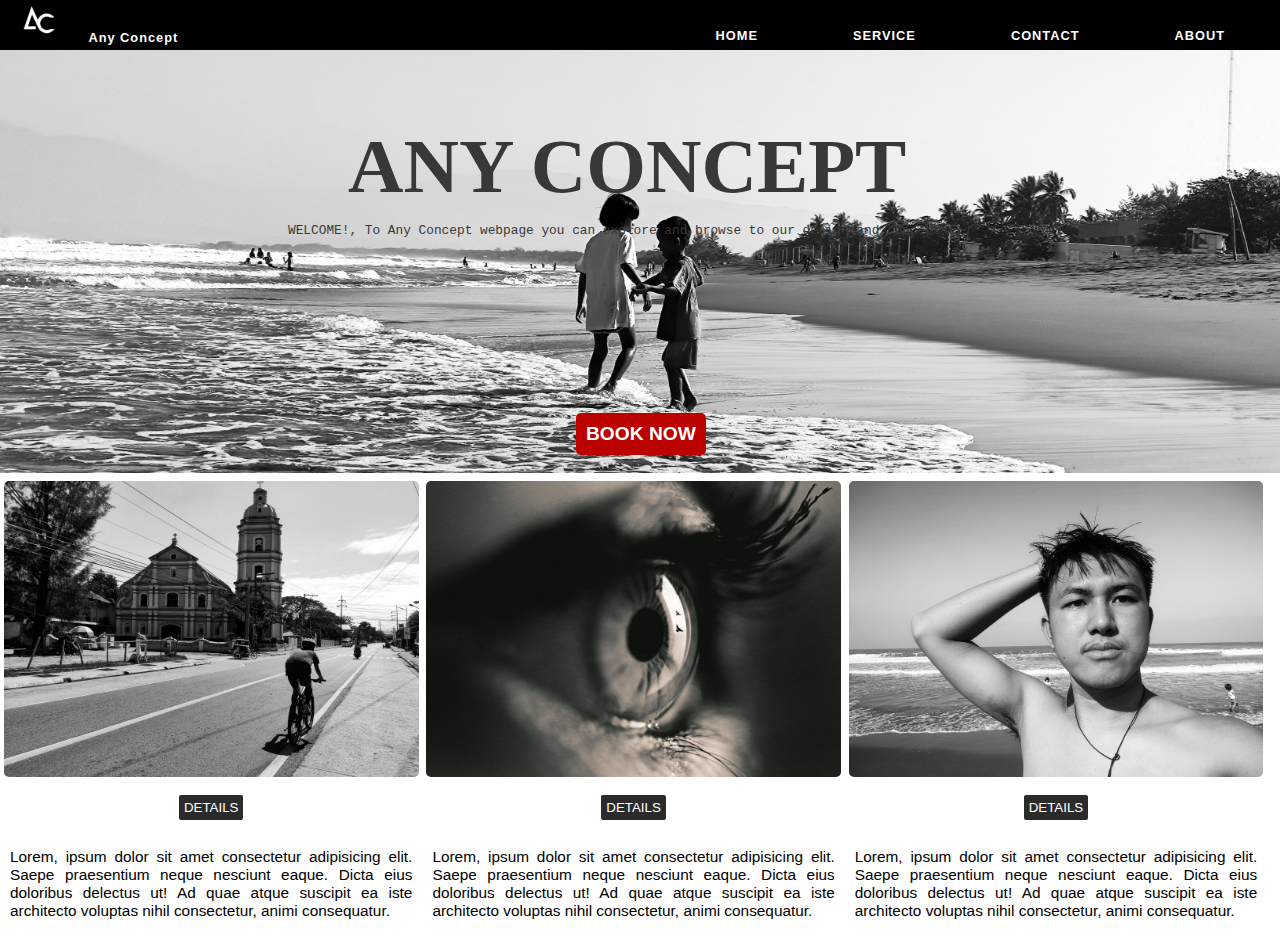
<file: index.html>
<!DOCTYPE html>
<html lang="en">
<head>
    <meta charset="UTF-8">
    <meta http-equiv="X-UA-Compatible" content="IE=edge">
    <meta name="viewport" content="width=device-width, initial-scale=1.0">
    <title>Any Concept</title>
    <link rel="stylesheet" href="style.css">
</head>
<body>
        <header> 
            <div id="menu-position">
                <nav>
                    <img id="logo" src="image/ac logo white.png" alt="">
                    <a id="name">Any Concept</a>
                    <a class="naviga" href="home.html">ABOUT</a>
                    <a class="naviga" href="home.html">CONTACT</a>
                    <a class="naviga" href="home.html">SERVICE</a>
                    <a class="naviga" href="#">HOME</a>
                </nav>
            </div>
        </header>

        <div class="container-bakground">
            
        <img src="image/son.jpg" alt="background image">
    </div>

   <div class="introduction">
    <p id="Webpage-name">ANY CONCEPT</p>
    
    <p id="greeting">WELCOME!, To Any Concept webpage you can explore and browse to our design and concept</p>


    <input class="Book" name="submit" type="submit" value="BOOK NOW">
   </div>
 
    <div class="row">
    <div class="image">
        <div id="zoom-in">
            <figure>
                <image src="new image/bike.jpg"></image>
            </figure>
            <h3 ><button class="button-details">DETAILS</button></h3>
            <p id="details-para">Lorem, ipsum dolor sit amet consectetur adipisicing elit. Saepe praesentium neque nesciunt eaque. Dicta eius doloribus delectus ut! Ad quae atque suscipit ea iste architecto voluptas nihil consectetur, animi consequatur.</p>
        </div>
    </div>

    <div class="image">
        <div id="zoom-in">
            <figure>
                <image src="new image/eyes.jpg"></image>
            </figure>
            <h3 ><button class="button-details">DETAILS</button></h3>
            <p id="details-para">Lorem, ipsum dolor sit amet consectetur adipisicing elit. Saepe praesentium neque nesciunt eaque. Dicta eius doloribus delectus ut! Ad quae atque suscipit ea iste architecto voluptas nihil consectetur, animi consequatur.</p>
        </div>
    </div>

    <div class="image">
        <div id="zoom-in">
            <figure>
                <image src="new image/peter.jpg"></image>
            </figure>
            <h3 ><button class="button-details">DETAILS</button></h3>
            <p id="details-para">Lorem, ipsum dolor sit amet consectetur adipisicing elit. Saepe praesentium neque nesciunt eaque. Dicta eius doloribus delectus ut! Ad quae atque suscipit ea iste architecto voluptas nihil consectetur, animi consequatur.</p>
        </div>
    </div>

</div>

</body>
</html>
</file>
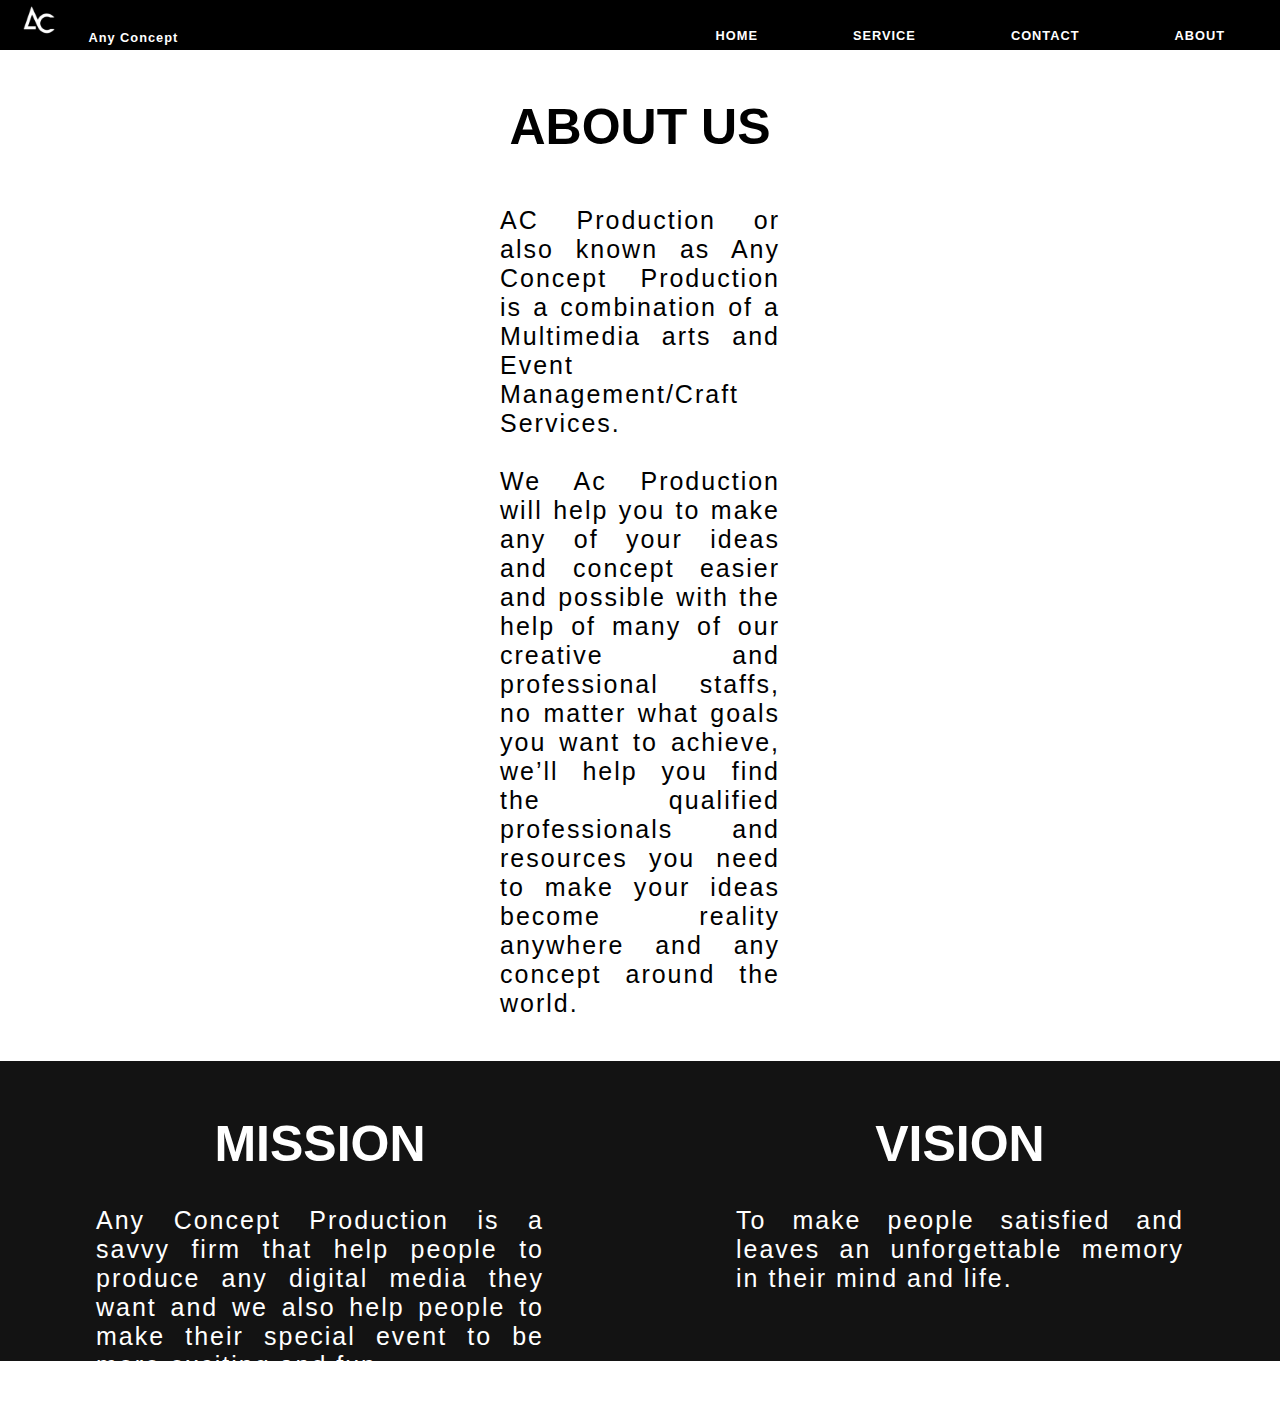
<file: home.html>
<!DOCTYPE html>
<html lang="en">
<head>
    <meta charset="UTF-8">
    <meta http-equiv="X-UA-Compatible" content="IE=edge">
    <meta name="viewport" content="width=device-width, initial-scale=1.0">
    <title>Any Concept</title>
    <link rel="stylesheet" href="style.css">
</head>
<body>
    <header> 
        <div id="menu-position">
            <nav>
                <img id="logo" src="image/ac logo white.png" alt="">
                <a id="name">Any Concept</a>
                <a class="naviga" href="home.html">ABOUT</a>
                <a class="naviga" href="home.html">CONTACT</a>
                <a class="naviga" href="home.html">SERVICE</a>
                <a class="naviga" href="index.html">HOME</a>
            </nav>
        </div>
    </header>

    <div class="about">
        <br>
        <h3 class="about-header">ABOUT US</h3>
        <p class="paragraph">AC Production or also known as Any Concept 
            Production is a combination of a Multimedia arts
            and Event Management/Craft Services.<br><br>
            We Ac Production will help you to make any of your 
            ideas and concept easier and possible with the help 
            of many of our creative and professional staffs, no 
            matter what goals you want to achieve, we’ll help
            you find the qualified professionals and resources 
            you need to make your ideas become reality anywhere and any concept around the world.</p><br>
    </div>

    <div class="float-content">
        <div id="leftfloat">
            <h1 id="mision-size">MISSION</h1>
            <p class="mission-paragraph">Any Concept Production is a savvy firm that help 
                people to produce any digital media they want and
                we also help people to make their special event to 
                be more exciting and fun.</p>
        </div>
        <div id="right">
            <h1 class="vision-size">VISION</h1>
            <p class="vision-paragraph">To make people satisfied and leaves an 
                unforgettable memory in their mind and life.</p>
            </div>
    </div>


</body>
</html>
</file>
<file: style.css>
body{
    margin: 0%;
    padding: 0%;
    max-width: 100%;
    height: auto;
    background-color: rgb(255, 255, 255);
  
}
   

 header{ 
    
    background-color: rgb(0, 0, 0);
    max-height: 60px;
    width: 100%;
    position: fixed;    
    line-height: 25px;
   z-index: 1;
} 

@media screen and (max-width: 500px) {
    .header a {
      float: none;
      display: block;
      text-align: left;
    }
}

nav a{ 
    margin-top: 23px;
    display: inline-block;
    float: right;
    letter-spacing: 1px;
    color: rgb(255, 255, 255);
    font-family: arial ;
    font-weight: bold ;
    text-decoration: none;
    padding-left: 40px;
    padding-right: 15px;
    margin-right: 40px;
    transition: transform 300ms ease;
    font-size: 1vw;
    overflow: hidden;

 }

 .naviga:hover{
    color: red;
    transform: scale(1.2);
    
 }

 #name{
    margin-top: 25px;
    display: block;
    float: left;
    letter-spacing: 1px;
    color: rgb(255, 255, 255);
    font-family: arial ;
    font-weight: bold ;
    text-decoration: none;
    padding-left: 30px;
    padding-right: 15px;
    margin-right: 40px;
    font-size: 1vw;
  
 }
 
 #logo{
    margin-left: 20px;
    height: 3vw;
    width: 3vw;
    float: left;
    font-size:1vw;
 }

img{
    
    height: 100px;
    background-repeat: no repeat;
    max-width: 100%;
    height: auto;
    background-position: contain;
}
    
.container-background{
    /* margin-top: 0%;
    position: relative;
    display: inline-block; */
    background-size: cover;
    overflow: hidden;
    position: relative;
    padding-top: 38%;
}

.container-background img {
    transform: translateX(-50%);
    left: 50%;
    position: relative;
    min-width: 100%;
    display:none;
}

@media screen and (min-width: 1338px) {
    .container-background {
      padding-top: 0;
    }
}

/* This section is the Web Introduction */

#Webpage-name{
    text-align: center;
    font-family: arial black ;
    font-weight: bold;
    margin: -1%;
    position: absolute;
    top: 20%;
    left: 50%;
    transform: translate(-50%, -50%);
    color: rgb(56, 56, 56);
    max-width: 70%;
    font-size:6vw;
  
  
}

#greeting{

    text-align: center;
    font-family:monospace ;
    font-size: 19px;
    margin: -1%;
    position: absolute;
    top: 27%;
    left: 49%;
    transform: translate(-50%, -50%);
    color: rgb(56, 56, 56);
    font-size: 1vw;

}


.Book{

  
    left: 50%;
    position: absolute;
    /* font-size: 30px; */
    font-family: arial;
    font-weight: bold;
    background-color: rgb(187, 0, 0);
    color: white;
    padding: 10px;
    border: none;
    border-radius: 5px;
    margin: -5%;
    overflow: hidden;
    transition:  100ms ease;
    font-size: 1.5vw;
    
}

.Book:hover{
    background-color: rgb(56, 56, 56);
    transform: scale(1.03);
  
}

/* The image content css */

.image{

    display: inline-block;
    text-align: center;
    width: 33%;
    float: left;
  
    
}

figure{
    overflow: hidden;
    margin: 0.9%;
}

.image img{
    display: block;
    width: 100%;
    height: auto;
    cursor: pointer;
    border: none;
    border-radius: 5px;


}

.image #zoom-in img{
    transform: scale(1);
    transition: 500ms ease-in-out;
    border-radius: 5px;


}

.image #zoom-in:hover img{
 transform: scale(1.3);
 border-radius: 5px;


}

.button-details{
    background-color: rgb(43, 43, 43);
    color: white;
    border: none;
    font-family: sans-serif;
    padding: 5px;
    border-radius: 2px;
}

.button-details:hover{
    
    background-color: black;
    transform: scale(1.01);

}

.row{
    font-family: sans-serif;
    font-size: 1.2vw ;
   
}

#details-para{
    text-align: justify;
    padding: 10px;
}

/* This section is the "about" css design */

.about{
    margin-top: 0%;
    text-align: center;
    background-color: rgb(255, 255, 255);
    color: rgb(0, 0, 0);
    
}

.about-header{
    padding-top: 30px;
    font-family: arial;
    font-size: bold;
    font-size: 50px
}

.paragraph{
    text-align: justify;
    padding-left: 500px;
    padding-right: 500px;   
    font-size: 25px;     
    font-family: arial;
    letter-spacing: 2px;
}

.float-content{
    background-color: rgb(19, 19, 19);
    height: 300px;
    width: 100%;
    font-family: arial;
    color: white;
    
}

#leftfloat{
    padding-top: 20px;
    float: left;
    width: 50% ;
    text-align: center;
}

#right{
    padding-top: 20px;
    float: right;
    width: 50%;
    text-align: center;
}

#mision-size{
    font-size: 50px;
    font-weight: bold;
}
.vision-size{
    font-size: 50px;
    font-weight: bold;
}

.mission-paragraph{
    text-align: justify;
    padding-left: 15%;
    padding-right: 15%;
    font-size: 25px;    
    letter-spacing: 2px;
}

.vision-paragraph{
    text-align: justify;
    padding-left: 15%;
    padding-right: 15%;
    font-size: 25px;    
    letter-spacing: 2px;
}

/* This section is the "  "  css design*/
</file>
